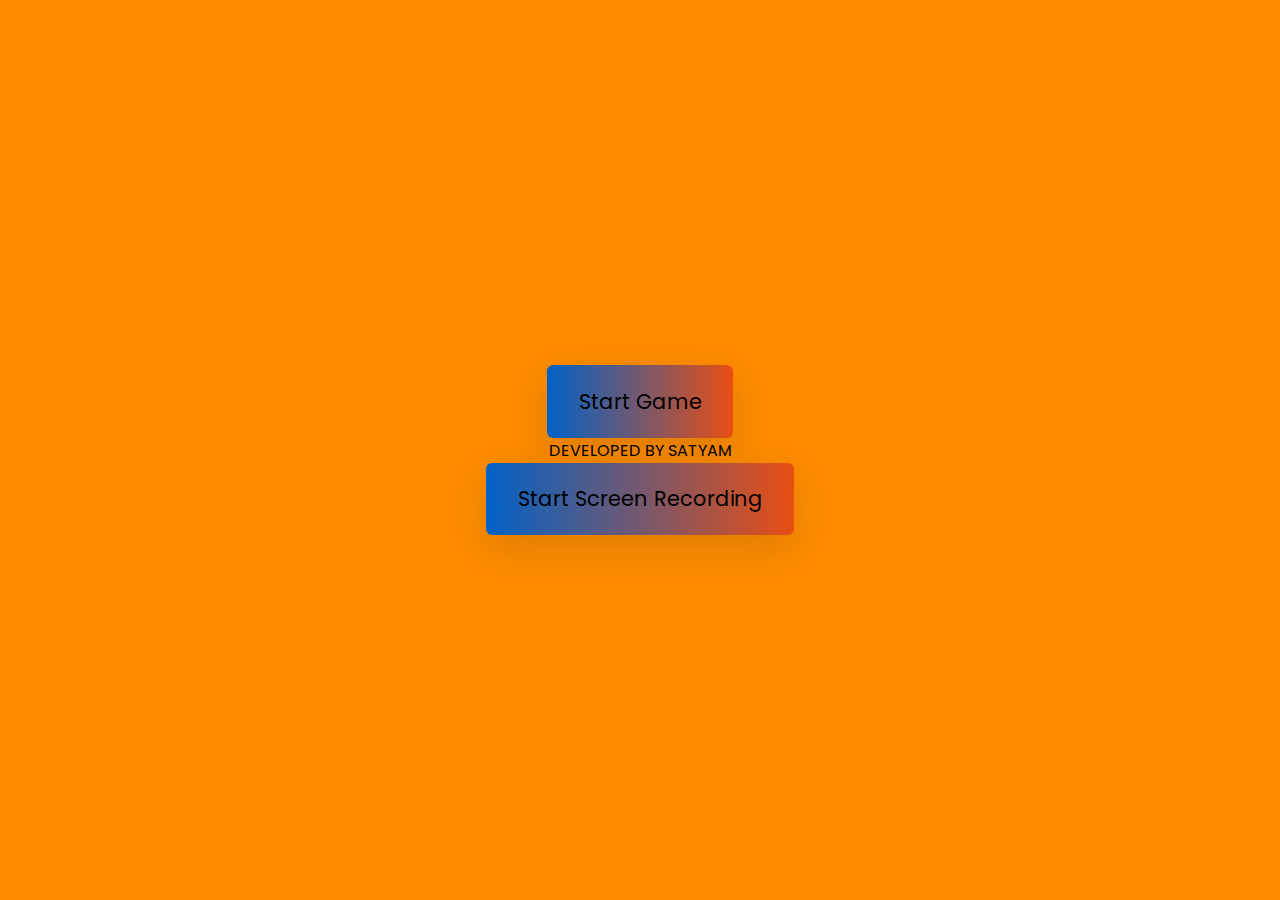
<file: index.html>
<!DOCTYPE html>
<html lang="en">
  <head>
    <meta name="viewport" content="width=device-width, initial-scale=1.0" />
    <title>Memory Game</title>
    <!-- Google Fonts -->
    <link
      href="https://fonts.googleapis.com/css2?family=Poppins:wght@400;600&display=swap"
      rel="stylesheet"
    />
    
    <!-- Stylesheet -->
    <link rel="stylesheet" href="style.css" />
  </head>
  <body>
    <div class="wrapper">
      <div class="stats-container">
        <div id="moves-count"></div>
        <div id="time"></div>
      </div>
      <div class="game-container"></div>
      <button id="stop" class="hide">Stop Game</button>
    </div>
    <div class="controls-container"><p id="result"></p>
      <button id="start">Start Game</button>
      <footer> DEVELOPED BY SATYAM </footer>
     
        <button class="record-btn" color="pink">Start Screen Recording</button>
        <script src="script.js"></script>
    </body></div>
      
     
      
      
    </div>
    </div>
    <button id="msg" onClick="openWin()">SEND FEEDBACK</button>

    <!-- Script -->
    <script src="script.js"></script>
  </body>
</html>
</file>
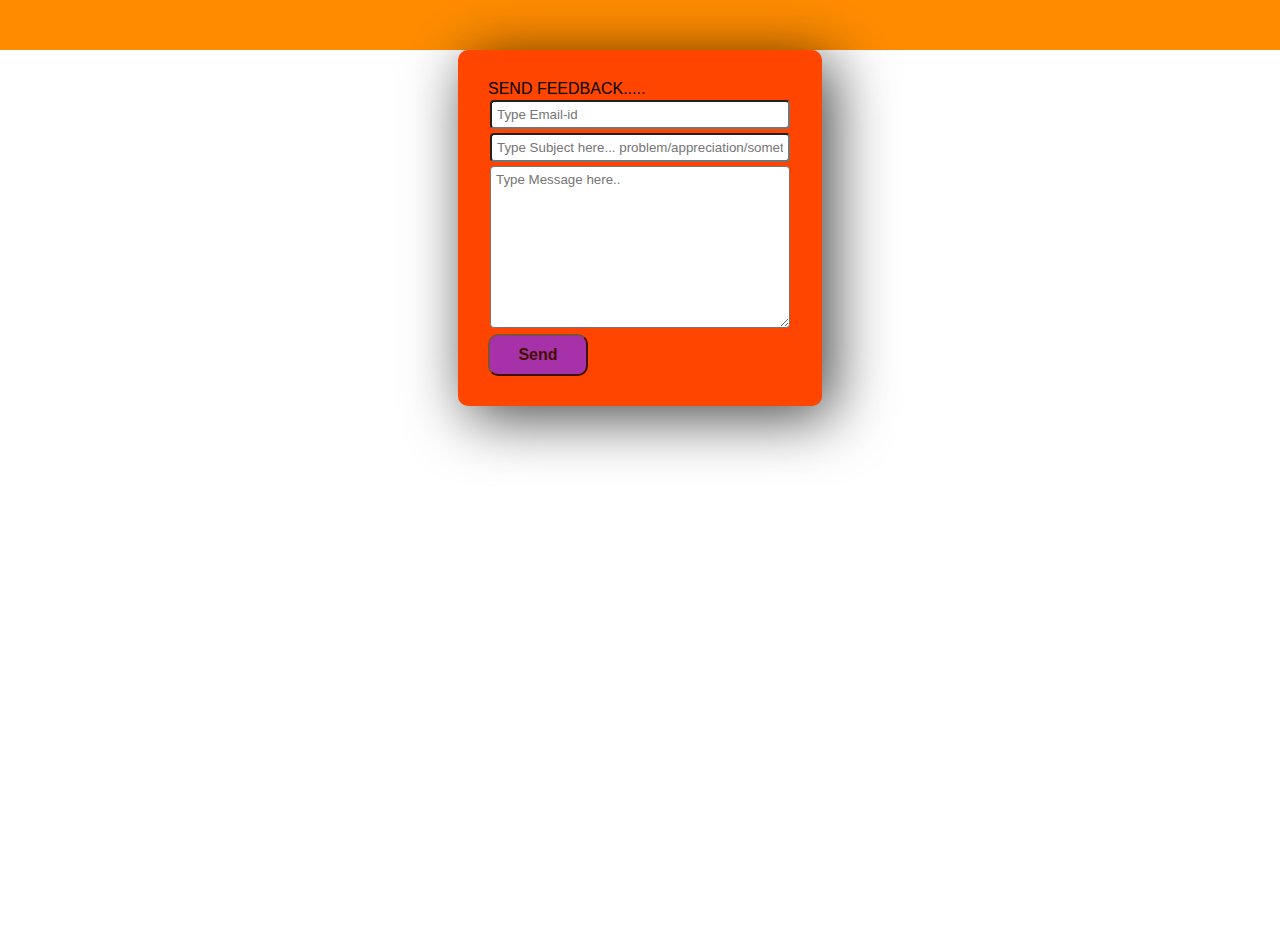
<file: me.html>
<!DOCTYPE html>
<html lang="en">
<head>
    <meta charset="UTF-8">
    <meta http-equiv="X-UA-Compatible" content="IE=edge">
    <meta name="viewport" content="width=device-width, initial-scale=1.0">
    <title>Email with node</title>

<link rel="stylesheet" href="style.css">

</head>
<body >

   <div class="container">
                
            <div class="contact">
                <SPAN>SEND FEEDBACK.....</SPAN>
                    <form action="send"  method="get">
                    <input type="email" name="email1" id="email" placeholder="Type Email-id" required class="input"><br>
                   <!-- <input type="email" name="email2" id="email2" placeholder="Type Email-id" required class="input"><br>-->
                
                     <input type="text" name="subject" placeholder="Type Subject here... problem/appreciation/something else" required class="input"><br>
                    <textarea name="message" id="message" cols="60" rows="10" class="input" placeholder="Type Message here.."></textarea><br>
                    <input type="submit" value="Send" name="send"  onClick="confirm()" class="btn"></form>
        
  </div>

            </div>
            <script src="script.js"></script>
</body>
</html>
</file>
<file: style.css>
* {
  padding: 0;
  margin: 0;
  box-sizing: border-box;
  font-family: "Poppins", sans-serif;
}
body {
  background-color: darkorange;
}
.wrapper {
  box-sizing: content-box;
  width: 26.87em;
  padding: 2.5em 3em;
  background-color: blanchedalmond;
  position: absolute;
  transform: translate(-50%, -50%);
  left: 50%;
  top: 50%;
  border-radius: 0.6em;
  box-shadow: 0 0.9em 2.8em rgba(86, 66, 0, 0.2);
}
.game-container {
  position: relative;
  width: 100%;
  display: grid;
  gap: 0.6em;
}
.stats-container {
  text-align: right;
  margin-bottom: 1.2em;
}
.stats-container span {
  font-weight: 600;
}
.card-container {
  position: relative;
  width: 6.25em;
  height: 6.25em;
  cursor: pointer;
}
.card-before,
.card-after {
  position: absolute;
  border-radius: 5px;
  width: 100%;
  height: 100%;
  display: flex;
  align-items: center;
  justify-content: center;
  border: 4px solid #000000;
  transition: transform 0.7s ease-out;
  backface-visibility: hidden;
}
.card-before {
  background-color: darkorange;
  font-size: 2.8em;
  font-weight: 600;
}
.card-after {
  background-color: #ffffff;
  transform: rotateY(180deg);
}
.card-container.flipped .card-before {
  transform: rotateY(180deg);
}
.card-container.flipped .card-after {
  transform: rotateY(0deg);
}
.controls-container {
  position: absolute;
  display: flex;
  align-items: center;
  justify-content: center;
  flex-direction: column;
  width: 100%;
  height: 100%;
  background-color: darkorange;
  top: 0;
}
button {
  border: none;
  border-radius: 0.3em;
  padding: 1em 1.5em;
  cursor: pointer;
  background: linear-gradient(90deg,#0162c8,#e94e13);
}
#stop {
  font-size: 1.1em;
  display: block;
  margin: 1.1em auto 0 auto;
  background-color: #000000;
  color: #ffffff;
}
img{
  width: 100px;
  height: 100px;
  background-color: black;
}
.controls-container button {
  font-size: 1.3em;
  box-shadow: 0 0.6em 2em rgba(86, 66, 0, 0.2);
}
footer{
  
  color: black;
  
}
.hide {
  display: none;
}

#result {
  text-align: center;
}
#result h2 {
  font-size: 2.5em;
}
#result h3 {
  font-size: 1.8em;
  margin: 0.6em 0 1em 0;
}
.container {
    box-sizing: border-box;
    background-color: white;
    width: 100%;
    height: 100vh;
    display: flex;
    justify-content: center;
    align-items: center;
    flex-direction: column;
    justify-content: space-between;
    position: relative;
    top: 50px;
}

h4 {
    position: absolute;
    top: -40px;
    font-size: 22px;
    ;
}

.contact {
    background-color: orangered;
    padding: 30px;
    border-radius: 10px;
    box-shadow: 10px 10px 61px 0px rgba(0, 0, 0, 0.75);
}

.input {
    padding: 5px;
    margin: 2px;
    width: 300px;
    border-radius: 4px;
    transition: width 1s;
}

.btn {
    padding: 10px;
    width: 100px;
    border-radius: 10px;
    background-color: blueviolet;
    font-size: 16px;
    font-weight: 900;
    opacity: 0.75;
}

.btn:hover {
    border-color: blueviolet;
    opacity: 1;
}

.input:focus {
    width: 306px;
    border-color: blueviolet;
    box-shadow: 10px 10px 61px 0px rgba(0, 0, 0, 0.75);
}

.message {
    position: relative;
    background-color: orange;
    width: 380px;
    padding: 10px;
    border-radius: 20px;
    top: -180px;
}
</file>
